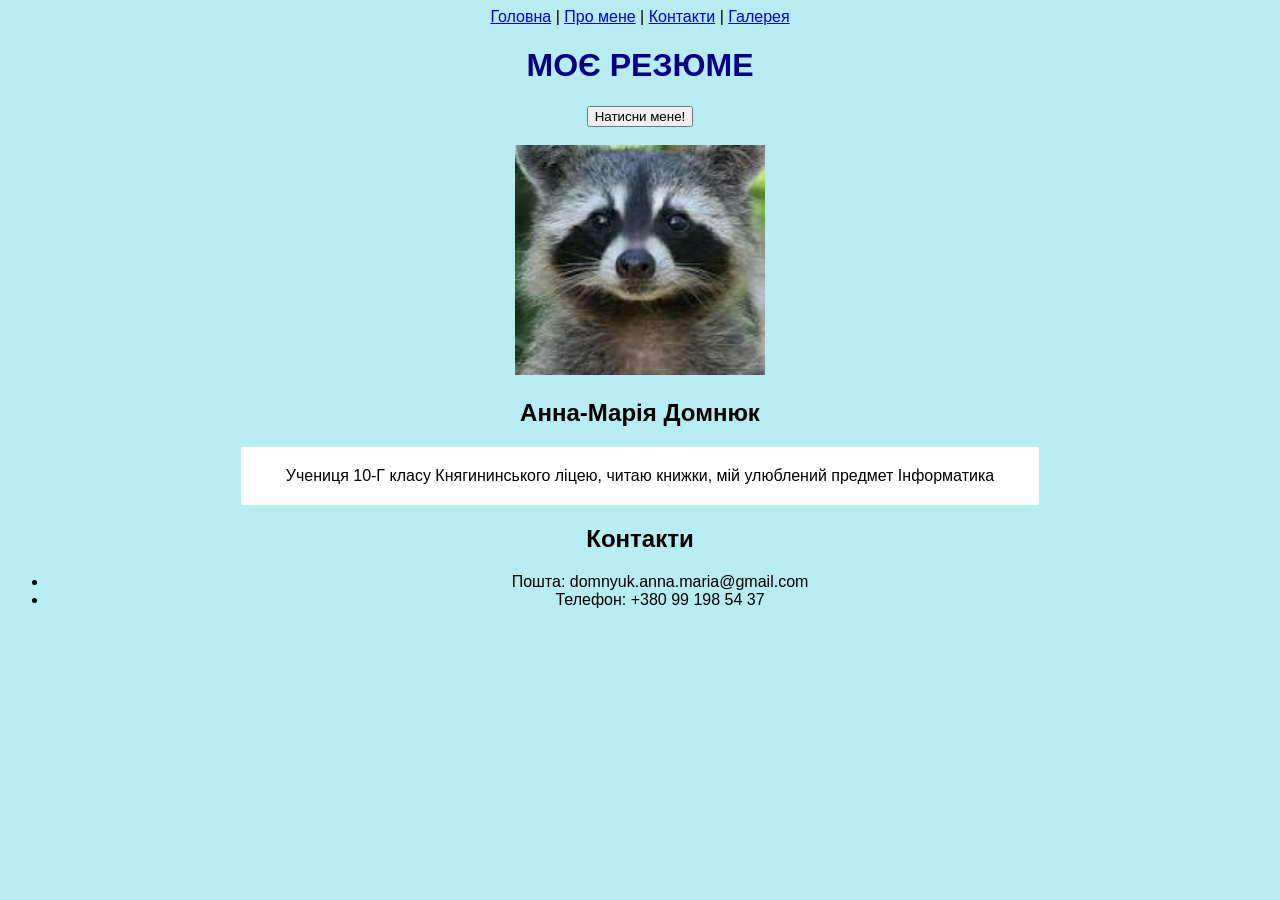
<file: index.html>
<!DOCTYPE html>
<html lang="uk">
<head>
  <meta charset="UTF-8">
  <meta name="viewport" content="width=device-width, initial-scale=1.0">
  <title>Моє резюме</title>
  <link rel="stylesheet" href="style.css">
</head>

<body>
  <nav>
    <a href="index.html">Головна</a> |
    <a href="pages/about.html">Про мене</a> |
    <a href="pages/contact.html">Контакти</a> |
    <a href="pages/gallery.html">Галерея</a>
  </nav>

  <h1 id="title">Моє резюме</h1>
  <button id="mybtn"> Натисни мене!</button>
  <br>
  <br>

  <img src="images/photo1.jpg" alt="моє фото" width="250">

  <h2>Анна-Марія Домнюк</h2>

  <p class="about">
    Учениця 10-Г класу Княгининського ліцею, читаю книжки, мій улюблений предмет Інформатика
  </p>

  <h2>Контакти</h2>
  <ul>
    <li>Пошта: domnyuk.anna.maria@gmail.com</li>
    <li>Телефон: +380 99 198 54 37</li>
  </ul>

    <script src="js/script.js"></script>
</body>
</html>
</file>
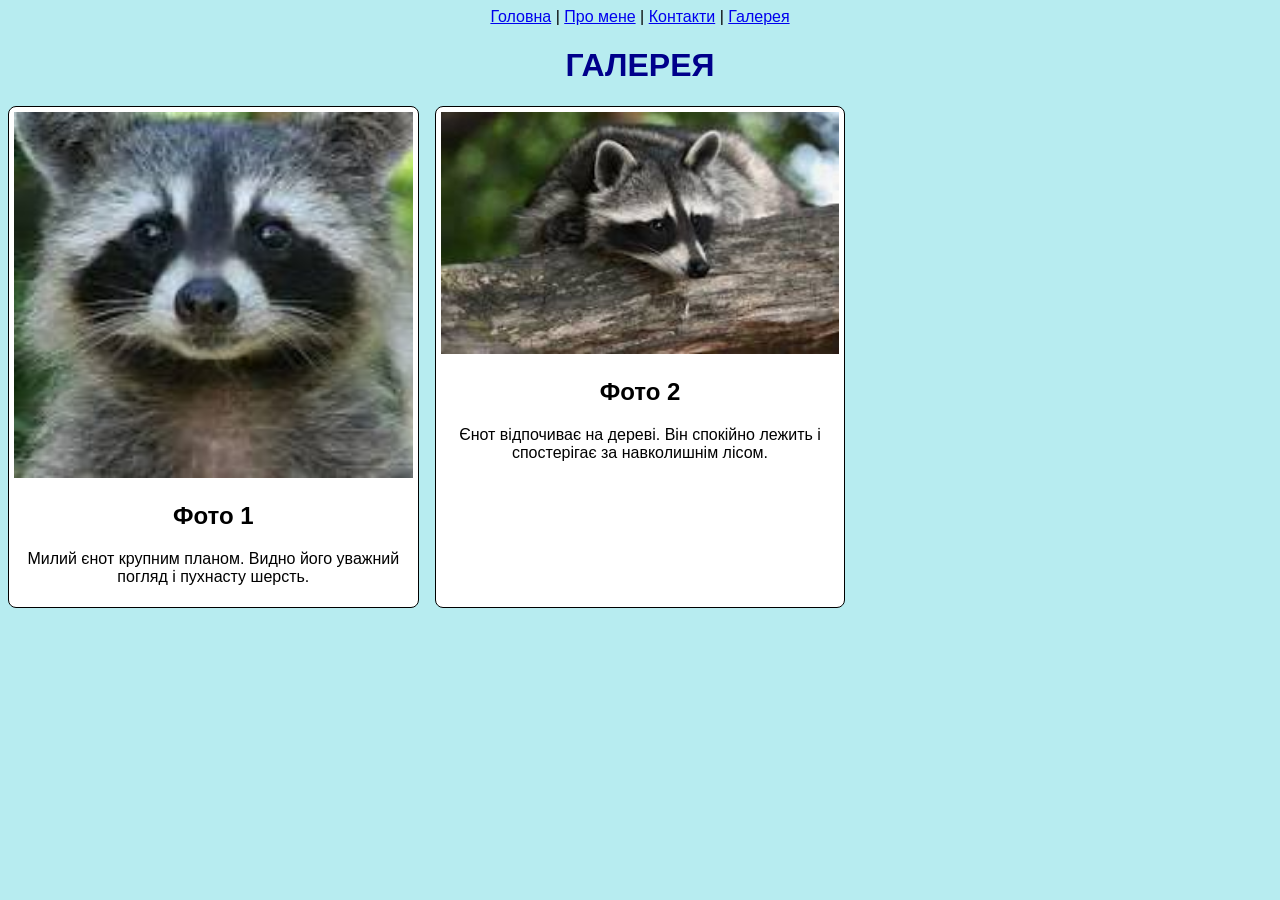
<file: pages/gallery.html>
<!DOCTYPE html>
<html lang="uk">
<head>
  <meta charset="UTF-8">
  <meta name="viewport" content="width=device-width, initial-scale=1.0">
  <title>Галерея</title>
 <link rel="stylesheet" href="../style.css">
 <link rel="stylesheet" href="../media.css">
<body>

<nav>
  <a href="../index.html">Головна</a> |
  <a href="about.html">Про мене</a> |
  <a href="contact.html">Контакти</a> |
  <a href="gallery.html">Галерея</a>
</nav>

<h1>Галерея</h1>
<div class="wrapper">

  <div class="card">
    <img src="../images/photo1.jpg" alt="Фото 1">
    <h2>Фото 1</h2>
    <p>Милий єнот крупним планом. Видно його уважний погляд і пухнасту шерсть.</p>
  </div>

  <div class="card">
    <img src="../images/photo2.jpg" alt="Фото 2">
    <h2>Фото 2</h2>
    <p>Єнот відпочиває на дереві. Він спокійно лежить і спостерігає за навколишнім лісом.</p>
  </div>

</div>

</body>
</html>
</file>
<file: style.css>
body {
  font-family: Verdana, sans-serif;
  background-color: #b7ecf0;
  text-align: center;
}


h1 {
  color: darkblue;
  text-transform: uppercase;
}


.about {
  background-color: rgb(255, 255, 255);
  padding: 20px;
  width: 60%;
  margin: 20px auto;
}
.wrapper {
  display: grid;
  grid-template-columns: repeat(3, 1fr);
  gap: 1rem;
}

.card {
  border: 1px solid;
  padding: 5px;
  border-radius: 0.5rem;
  background: white;
}

.card img {
  width: 100%;
  height: auto;
}
.rpg-stats {
  background: #222;
  color: white;
  padding: 20px;
  border-radius: 10px;
  width: 80%;
  margin: 30px auto;
  display: flex;
  flex-direction: column;
  gap: 20px;
}

.progress-bar {
  background: #444;
  height: 20px;
  width: 100%;
  border-radius: 5px;
  overflow: hidden;
}

.fill {
  height: 100%;
}

/* Навички */
.creative {
  width: 80%;
  background: #f39c12;
  animation: fillUp 1s ease-out; 
  animation-delay: 0.5s;
  animation-fill-mode: backwards;
}

.logic {
  width: 70%;
  background: #3498db;
  animation: fillUp 1s ease-out; 
  animation-delay: 0.5s;
  animation-fill-mode: backwards;
}

.strength {
  width: 90%;
  background: #e74c3c;
  animation: fillUp 1s ease-out; 
  animation-delay: 0.5s;
  animation-fill-mode: backwards;
}

.magic {
  width: 75%;
  background: #9b59b6;
  animation: fillUp 1s ease-out; 
  animation-delay: 0.5s;
  animation-fill-mode: backwards;
}

.luck {
  width: 50%;
  background: #f1c40f;
  animation: fillUp 1s ease-out; 
  animation-delay: 0.5s;
  animation-fill-mode: backwards;
}

@keyframes fillUp {
  0% { 
    width: 0%; 
  }
}
</file>
<file: media.css>
@media (max-width: 992px) {
  .wrapper { grid-template-columns: repeat(2, 1fr); }
}
@media (max-width: 700px) {
  .wrapper { grid-template-columns: repeat(1, 1fr); }
}
</file>
